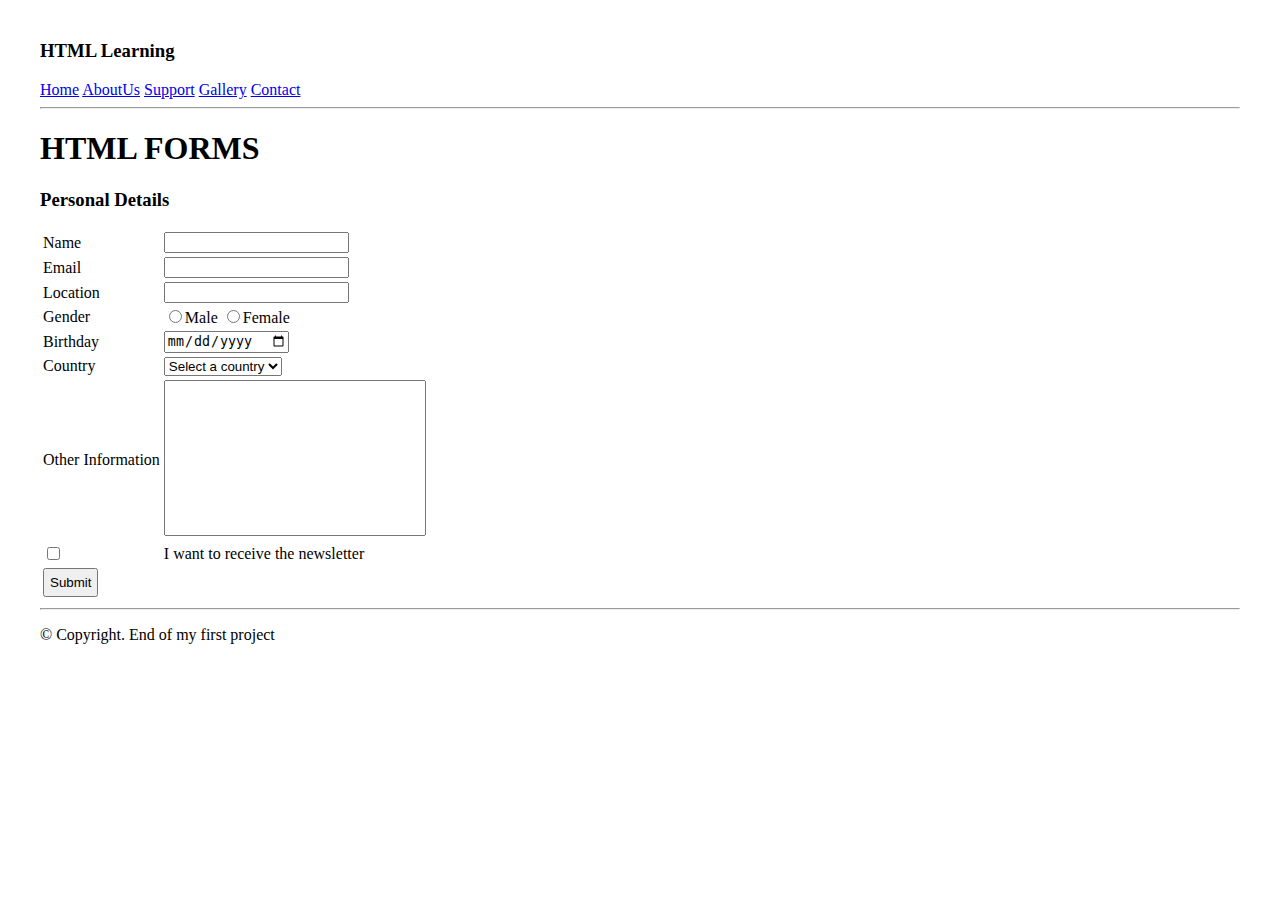
<file: form.html>
<!DOCTYPE html>
<html lang="en">
  <head>
    <meta charset="UTF-8" />
    <meta http-equiv="X-UA-Compatible" content="IE=edge" />
    <meta name="viewport" content="width=device-width, initial-scale=1.0" />
    <link rel="stylesheet" href="style.css" />
    <title>HTML FORMS</title>
  </head>
  <body>
    <header>
      <h3>HTML Learning</h3>
      <nav>
        <a href="/">Home</a>
        <a href="/aboutus">AboutUs</a>
        <a href="/support">Support</a>
        <a href="/gallery">Gallery</a>
        <a href="/contact">Contact</a>
      </nav>
    </header>
    <hr />
    <section>
      <h1>HTML FORMS</h1>
      <h3>Personal Details</h3>
    </section>
    <form>
      <table>
        <tr>
          <td><label for="name">Name</label></td>
          <td><input type="text" name="username" required /></td>
        </tr>

        <tr>
          <td><label for="email">Email</label></td>
          <td><input type="email" name="email" required /></td>
        </tr>
        <tr>
          <td><label for="location">Location</label></td>
          <td><input type="text" name="location" required /></td>
        </tr>
        <tr>
          <td><label for="gender">Gender</label></td>
          <td>
            <input type="radio" name="gender" id="male" />Male
            <input type="radio" name="gender" id="female" />Female
          </td>
        </tr>

        <tr>
          <td><label for="birthday">Birthday</label></td>
          <td>
            <input type="date" required />
          </td>
        </tr>
        <tr>
          <td><label for="country">Country</label></td>
          <td>
            <select name="countries">
              <option value="" disabled selected>Select a country</option>
              <option value="nepal">Nepal</option>
              <option value="india">India</option>
              <option value="china">China</option>
            </select>
          </td>
        </tr>
        <tr>
          <td><label for="otherinfo">Other Information</label></td>
          <td>
            <textarea
              style="resize: none"
              name=""
              id=""
              cols="30"
              rows="10"
              required
            >
            </textarea>
          </td>
        </tr>
        <tr>
          <td><input type="checkbox" name="newsletter" required /></td>
          <td>
            <label for="newsletter">I want to receive the newsletter</label>
          </td>
        </tr>
        <tr>
          <td><button type="submit" style="padding: 5px">Submit</button></td>
        </tr>
      </table>
    </form>
    <hr />
    <footer>
      <p>&#169; Copyright. End of my first project</p>
    </footer>
  </body>
</html>
</file>
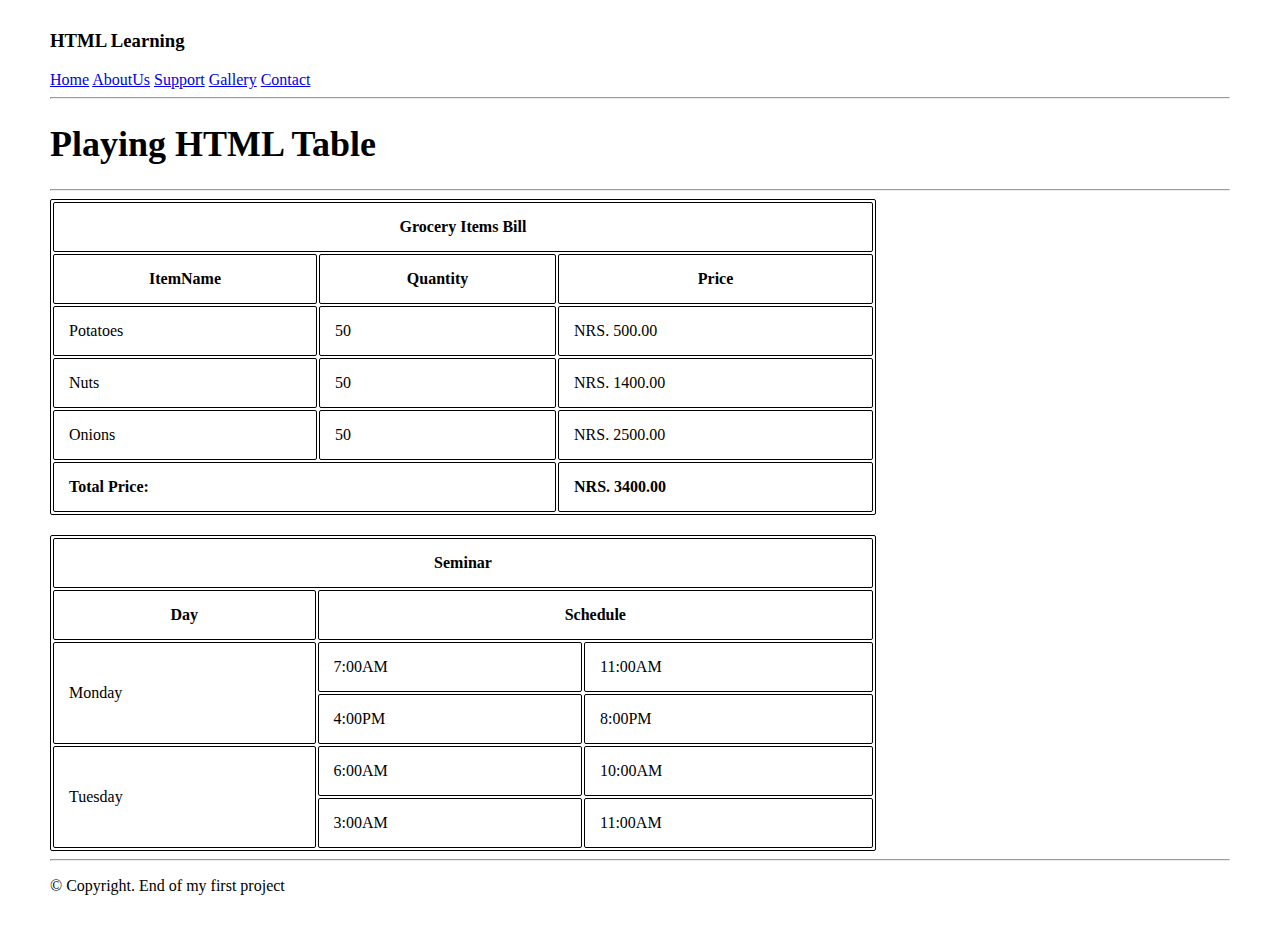
<file: table.html>
<!DOCTYPE html>
<html lang="en">
  <head>
    <meta charset="UTF-8" />
    <meta http-equiv="X-UA-Compatible" content="IE=edge" />
    <meta name="viewport" content="width=device-width, initial-scale=1.0" />
    <title>Table</title>
    <style>
      body {
        margin: 30px 50px;
      }
      table,
      th,
      td {
        border: 1px solid black;
        border-radius: 2px;
      }
      th,
      td {
        padding: 15px;
      }
    </style>
  </head>
  <body>
    <header>
      <h3>HTML Learning</h3>
      <nav>
        <a href="/">Home</a>
        <a href="/aboutus">AboutUs</a>
        <a href="/support">Support</a>
        <a href="/gallery">Gallery</a>
        <a href="/contact">Contact</a>
      </nav>
    </header>
    <hr />
    <header>
      <h1 style="font-size: 36px">Playing HTML Table</h1>
    </header>
    <hr />
    <section style="margin-bottom: 20px">
      <table style="width: 70%">
        <tr>
          <th colspan="3">Grocery Items Bill</th>
        </tr>
        <tr>
          <th>ItemName</th>
          <th>Quantity</th>
          <th>Price</th>
        </tr>
        <tr>
          <td>Potatoes</td>
          <td>50</td>
          <td>NRS. 500.00</td>
        </tr>
        <tr>
          <td>Nuts</td>
          <td>50</td>
          <td>NRS. 1400.00</td>
        </tr>
        <tr>
          <td>Onions</td>
          <td>50</td>
          <td>NRS. 2500.00</td>
        </tr>
        <tr>
          <td colspan="2" style="font-weight: bold">Total Price:</td>
          <td style="font-weight: bold">NRS. 3400.00</td>
        </tr>
      </table>
    </section>
    <table style="width: 70%">
      <tr>
        <th colspan="3">Seminar</th>
      </tr>
      <tr>
        <th>Day</th>
        <th colspan="2">Schedule</th>
      </tr>
      <tr>
        <td rowspan="2">Monday</td>
        <td>7:00AM</td>
        <td>11:00AM</td>
      </tr>
      <tr>
        <td>4:00PM</td>
        <td>8:00PM</td>
      </tr>
      <tr>
        <td rowspan="2">Tuesday</td>
        <td>6:00AM</td>
        <td>10:00AM</td>
      </tr>
      <tr>
        <td>3:00AM</td>
        <td>11:00AM</td>
      </tr>
    </table>

    <hr />
    <footer>
      <p>&#169; Copyright. End of my first project</p>
    </footer>
  </body>
</html>
</file>
<file: style.css>
@import url('https://fonts.googleapis.com/css2?family=Montserrat:wght@100;300;400;500;600;800;900&display=swap');
body{
    margin: 40px 40px;
}
</file>
